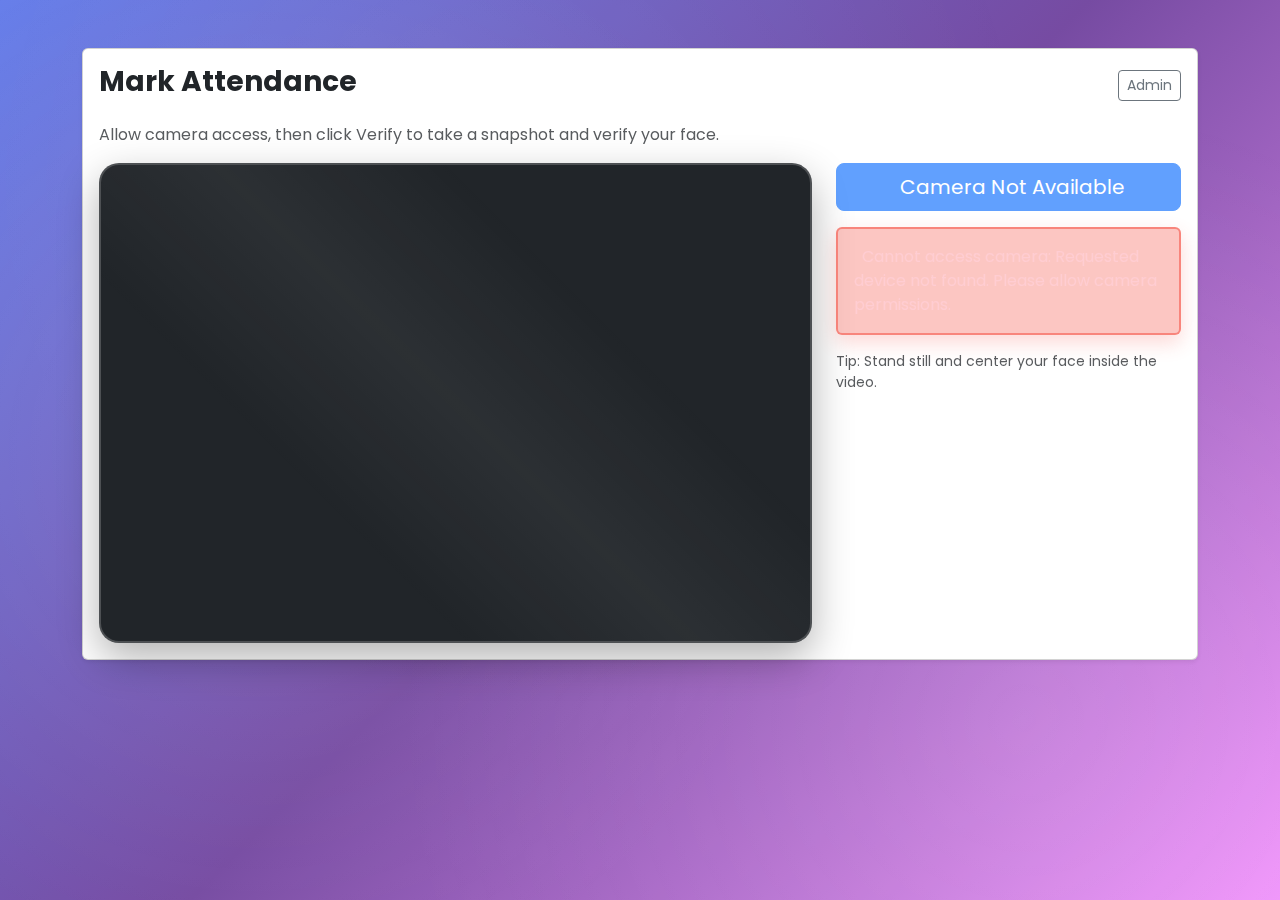
<file: templates/index.html>
<!doctype html>
<html>
  <head>
    <meta charset="utf-8" />
    <meta name="viewport" content="width=device-width, initial-scale=1" />
    <title>Attendance - Verify</title>
    <link href="https://cdn.jsdelivr.net/npm/bootstrap@5.3.2/dist/css/bootstrap.min.css" rel="stylesheet">
    <link href="/static/css/style.css" rel="stylesheet">
  </head>
  <body class="bg-light">
    <div class="container py-5">
      <div class="card shadow-sm">
        <div class="card-body">
          <div class="d-flex justify-content-between align-items-center mb-3">
            <h3 class="card-title">Mark Attendance</h3>
            <a class="btn btn-sm btn-outline-secondary" href="/admin">Admin</a>
          </div>
          <p class="text-muted">Allow camera access, then click Verify to take a snapshot and verify your face.</p>

          <div class="row">
            <div class="col-md-8">
              <div class="video-wrap bg-dark d-flex justify-content-center align-items-center">
                <video id="video" autoplay playsinline class="w-100" muted></video>
              </div>
            </div>
            <div class="col-md-4">
              <div class="mb-3">
                <button id="verify" class="btn btn-primary btn-lg w-100">Verify & Mark Attendance</button>
              </div>
              <div id="result" class="alert d-none" role="alert"></div>
              <div class="mt-3 small text-muted">Tip: Stand still and center your face inside the video.</div>
            </div>
          </div>
        </div>
      </div>
    </div>

    <script src="https://cdn.jsdelivr.net/npm/bootstrap@5.3.2/dist/js/bootstrap.bundle.min.js"></script>
    <script src="/static/js/main.js"></script>
  </body>
</html>
</file>
<file: static/css/style.css>
@import url('https://fonts.googleapis.com/css2?family=Poppins:wght@300;400;500;600;700;800&display=swap');

:root {
  --primary-gradient: linear-gradient(135deg, #667eea 0%, #764ba2 100%);
  --secondary-gradient: linear-gradient(135deg, #f093fb 0%, #f5576c 100%);
  --success-gradient: linear-gradient(135deg, #4facfe 0%, #00f2fe 100%);
  --dark-gradient: linear-gradient(135deg, #1e3c72 0%, #2a5298 100%);
  --glass-bg: rgba(255, 255, 255, 0.1);
  --glass-border: rgba(255, 255, 255, 0.2);
  --shadow-lg: 0 20px 60px rgba(0, 0, 0, 0.3);
  --shadow-xl: 0 25px 80px rgba(0, 0, 0, 0.4);
}

* {
  margin: 0;
  padding: 0;
  box-sizing: border-box;
}

body {
  font-family: 'Poppins', sans-serif;
  background: linear-gradient(135deg, #667eea 0%, #764ba2 50%, #f093fb 100%);
  background-attachment: fixed;
  min-height: 100vh;
  position: relative;
  overflow-x: hidden;
}

/* Animated background particles */
body::before {
  content: '';
  position: fixed;
  top: 0;
  left: 0;
  width: 100%;
  height: 100%;
  background-image: 
    radial-gradient(circle at 20% 50%, rgba(255, 255, 255, 0.1) 0%, transparent 50%),
    radial-gradient(circle at 80% 80%, rgba(255, 255, 255, 0.1) 0%, transparent 50%),
    radial-gradient(circle at 40% 20%, rgba(255, 255, 255, 0.05) 0%, transparent 50%);
  animation: float 20s ease-in-out infinite;
  pointer-events: none;
  z-index: 0;
}

@keyframes float {
  0%, 100% { transform: translateY(0px) rotate(0deg); }
  50% { transform: translateY(-20px) rotate(5deg); }
}

/* Certified Badge */
.certified-badge {
  position: fixed;
  top: 100px;
  right: 20px;
  z-index: 1000;
  background: linear-gradient(135deg, #FFD700 0%, #FFA500 100%);
  padding: 12px 20px;
  border-radius: 50px;
  box-shadow: 0 10px 30px rgba(255, 215, 0, 0.5),
              inset 0 2px 10px rgba(255, 255, 255, 0.3);
  display: flex;
  align-items: center;
  gap: 8px;
  color: #1a1a1a;
  font-weight: 700;
  font-size: 14px;
  letter-spacing: 0.5px;
  text-transform: uppercase;
  animation: pulse-glow 2s ease-in-out infinite;
  backdrop-filter: blur(10px);
  border: 2px solid rgba(255, 255, 255, 0.3);
  transition: all 0.3s ease;
}

.certified-badge:hover {
  transform: scale(1.05);
  box-shadow: 0 15px 40px rgba(255, 215, 0, 0.7);
}

.certified-badge::before {
  content: '✓';
  background: #1a1a1a;
  color: #FFD700;
  width: 24px;
  height: 24px;
  border-radius: 50%;
  display: flex;
  align-items: center;
  justify-content: center;
  font-size: 16px;
  font-weight: 900;
  box-shadow: 0 2px 8px rgba(0, 0, 0, 0.3);
}

@keyframes pulse-glow {
  0%, 100% {
    box-shadow: 0 10px 30px rgba(255, 215, 0, 0.5),
                inset 0 2px 10px rgba(255, 255, 255, 0.3);
  }
  50% {
    box-shadow: 0 15px 40px rgba(255, 215, 0, 0.8),
                inset 0 2px 10px rgba(255, 255, 255, 0.5);
  }
}

/* Main container */
.container {
  position: relative;
  z-index: 1;
  padding-top: 80px;
}

/* Glassmorphism Card */
.glass-card {
  background: rgba(255, 255, 255, 0.15);
  backdrop-filter: blur(20px);
  -webkit-backdrop-filter: blur(20px);
  border: 1px solid rgba(255, 255, 255, 0.2);
  border-radius: 20px;
  box-shadow: var(--shadow-lg);
  padding: 2.5rem;
  transition: all 0.3s ease;
}

.glass-card:hover {
  transform: translateY(-5px);
  box-shadow: var(--shadow-xl);
  border-color: rgba(255, 255, 255, 0.3);
}

/* Navbar */
.navbar-custom {
  background: rgba(255, 255, 255, 0.1);
  backdrop-filter: blur(20px);
  -webkit-backdrop-filter: blur(20px);
  border-bottom: 1px solid rgba(255, 255, 255, 0.2);
  padding: 1rem 2rem;
  margin-bottom: 2rem;
  border-radius: 0 0 20px 20px;
}

.navbar-custom .navbar-brand {
  font-size: 1.5rem;
  font-weight: 700;
  background: linear-gradient(135deg, #fff 0%, #f0f0f0 100%);
  -webkit-background-clip: text;
  -webkit-text-fill-color: transparent;
  background-clip: text;
}

/* Buttons */
.btn-modern {
  background: var(--primary-gradient);
  border: none;
  border-radius: 12px;
  padding: 12px 30px;
  font-weight: 600;
  color: white;
  box-shadow: 0 8px 20px rgba(102, 126, 234, 0.4);
  transition: all 0.3s ease;
  position: relative;
  overflow: hidden;
}

.btn-modern::before {
  content: '';
  position: absolute;
  top: 0;
  left: -100%;
  width: 100%;
  height: 100%;
  background: linear-gradient(90deg, transparent, rgba(255, 255, 255, 0.3), transparent);
  transition: left 0.5s;
}

.btn-modern:hover::before {
  left: 100%;
}

.btn-modern:hover {
  transform: translateY(-2px);
  box-shadow: 0 12px 30px rgba(102, 126, 234, 0.6);
}

.btn-modern:active {
  transform: translateY(0);
}

.btn-success-modern {
  background: var(--success-gradient);
  box-shadow: 0 8px 20px rgba(79, 172, 254, 0.4);
}

.btn-success-modern:hover {
  box-shadow: 0 12px 30px rgba(79, 172, 254, 0.6);
}

.btn-danger-modern {
  background: linear-gradient(135deg, #ff6b6b 0%, #ee5a6f 100%);
  box-shadow: 0 8px 20px rgba(255, 107, 107, 0.4);
}

.btn-danger-modern:hover {
  box-shadow: 0 12px 30px rgba(255, 107, 107, 0.6);
}

.btn-admin {
  background: rgba(255, 255, 255, 0.2);
  border: 2px solid rgba(255, 255, 255, 0.3);
  color: white;
  border-radius: 12px;
  padding: 10px 25px;
  font-weight: 600;
  transition: all 0.3s ease;
  backdrop-filter: blur(10px);
}

.btn-admin:hover {
  background: rgba(255, 255, 255, 0.3);
  border-color: rgba(255, 255, 255, 0.5);
  transform: translateY(-2px);
  box-shadow: 0 8px 20px rgba(0, 0, 0, 0.2);
  color: white;
}

/* Video Container */
.video-wrap {
  height: 480px;
  overflow: hidden;
  border-radius: 20px;
  background: rgba(0, 0, 0, 0.3);
  position: relative;
  box-shadow: 0 15px 40px rgba(0, 0, 0, 0.3);
  border: 2px solid rgba(255, 255, 255, 0.2);
}

.video-wrap::before {
  content: '';
  position: absolute;
  top: 0;
  left: 0;
  right: 0;
  bottom: 0;
  background: linear-gradient(45deg, transparent 30%, rgba(255, 255, 255, 0.05) 50%, transparent 70%);
  animation: shine 3s infinite;
  pointer-events: none;
  z-index: 1;
}

@keyframes shine {
  0% { transform: translateX(-100%); }
  100% { transform: translateX(100%); }
}

.video-wrap video {
  display: block;
  width: 100%;
  height: 100%;
  object-fit: cover;
  border-radius: 20px;
  position: relative;
  z-index: 0;
}

/* Headings */
h1, h2, h3, h4, h5, h6 {
  color: white;
  font-weight: 700;
}

.page-title {
  font-size: 2.5rem;
  margin-bottom: 1rem;
  background: linear-gradient(135deg, #fff 0%, #f0f0f0 100%);
  -webkit-background-clip: text;
  -webkit-text-fill-color: transparent;
  background-clip: text;
  text-shadow: 0 4px 20px rgba(0, 0, 0, 0.2);
}

/* Cards */
.card-modern {
  background: rgba(255, 255, 255, 0.15);
  backdrop-filter: blur(20px);
  border: 1px solid rgba(255, 255, 255, 0.2);
  border-radius: 20px;
  box-shadow: 0 15px 40px rgba(0, 0, 0, 0.2);
  transition: all 0.3s ease;
  overflow: hidden;
}

.card-modern:hover {
  transform: translateY(-5px);
  box-shadow: 0 20px 50px rgba(0, 0, 0, 0.3);
}

.card-modern .card-header {
  background: rgba(255, 255, 255, 0.1);
  border-bottom: 1px solid rgba(255, 255, 255, 0.2);
  padding: 1.5rem;
  font-weight: 600;
  color: white;
}

.card-modern .card-body {
  padding: 2rem;
}

/* Forms */
.form-control-modern {
  background: rgba(255, 255, 255, 0.2);
  border: 2px solid rgba(255, 255, 255, 0.3);
  border-radius: 12px;
  padding: 12px 20px;
  color: white;
  backdrop-filter: blur(10px);
  transition: all 0.3s ease;
}

.form-control-modern::placeholder {
  color: rgba(255, 255, 255, 0.6);
}

.form-control-modern:focus {
  background: rgba(255, 255, 255, 0.25);
  border-color: rgba(255, 255, 255, 0.5);
  box-shadow: 0 0 20px rgba(255, 255, 255, 0.2);
  color: white;
}

.form-label-modern {
  color: white;
  font-weight: 500;
  margin-bottom: 0.5rem;
}

/* Alerts */
.alert-modern {
  border-radius: 12px;
  padding: 1rem 1.5rem;
  border: none;
  backdrop-filter: blur(10px);
  font-weight: 500;
}

.alert-success-modern {
  background: rgba(76, 175, 80, 0.3);
  color: #c8e6c9;
  border: 2px solid rgba(76, 175, 80, 0.5);
  box-shadow: 0 8px 20px rgba(76, 175, 80, 0.2);
}

.alert-danger-modern {
  background: rgba(244, 67, 54, 0.3);
  color: #ffcdd2;
  border: 2px solid rgba(244, 67, 54, 0.5);
  box-shadow: 0 8px 20px rgba(244, 67, 54, 0.2);
}

/* Tables */
.table-modern {
  color: white;
  background: rgba(255, 255, 255, 0.1);
  border-radius: 12px;
  overflow: hidden;
}

.table-modern thead {
  background: rgba(255, 255, 255, 0.15);
}

.table-modern thead th {
  border: none;
  padding: 1rem;
  font-weight: 600;
  color: white;
}

.table-modern tbody td {
  border-color: rgba(255, 255, 255, 0.1);
  padding: 1rem;
  vertical-align: middle;
}

.table-modern tbody tr:hover {
  background: rgba(255, 255, 255, 0.1);
}

/* Student name styling in admin panel - dark color for better visibility */
.student-name-dark {
  color: #1a1a1a !important;
  font-weight: 600;
  text-shadow: 0 1px 2px rgba(255, 255, 255, 0.5);
}

/* Stats Cards */
.stat-card {
  background: rgba(255, 255, 255, 0.15);
  backdrop-filter: blur(20px);
  border: 1px solid rgba(255, 255, 255, 0.2);
  border-radius: 16px;
  padding: 1.5rem;
  text-align: center;
  transition: all 0.3s ease;
}

.stat-card:hover {
  transform: scale(1.05);
  box-shadow: 0 15px 40px rgba(0, 0, 0, 0.3);
}

.stat-card .stat-number {
  font-size: 2.5rem;
  font-weight: 700;
  color: white;
  margin-bottom: 0.5rem;
}

.stat-card .stat-label {
  color: rgba(255, 255, 255, 0.8);
  font-size: 0.9rem;
  text-transform: uppercase;
  letter-spacing: 1px;
}

/* Loading Animation */
.loading-spinner {
  border: 4px solid rgba(255, 255, 255, 0.3);
  border-top: 4px solid white;
  border-radius: 50%;
  width: 40px;
  height: 40px;
  animation: spin 1s linear infinite;
  margin: 20px auto;
}

@keyframes spin {
  0% { transform: rotate(0deg); }
  100% { transform: rotate(360deg); }
}

/* Responsive */
@media (max-width: 768px) {
  .page-title {
    font-size: 1.8rem;
  }
  
  .video-wrap {
    height: 300px;
  }
  
  .certified-badge {
    top: 80px;
    right: 10px;
    padding: 8px 16px;
    font-size: 12px;
  }
  
  .container {
    padding-top: 60px;
  }
}

/* Smooth Scroll */
html {
  scroll-behavior: smooth;
}

/* Text utilities */
.text-white-80 {
  color: rgba(255, 255, 255, 0.8);
}

.text-white-60 {
  color: rgba(255, 255, 255, 0.6);
}

/* Icon styles */
.icon-wrapper {
  display: inline-flex;
  align-items: center;
  justify-content: center;
  width: 40px;
  height: 40px;
  border-radius: 50%;
  background: rgba(255, 255, 255, 0.2);
  margin-right: 10px;
}

/* Animation for cards */
@keyframes fadeInUp {
  from {
    opacity: 0;
    transform: translateY(30px);
  }
  to {
    opacity: 1;
    transform: translateY(0);
  }
}

.fade-in-up {
  animation: fadeInUp 0.6s ease-out;
}
</file>
